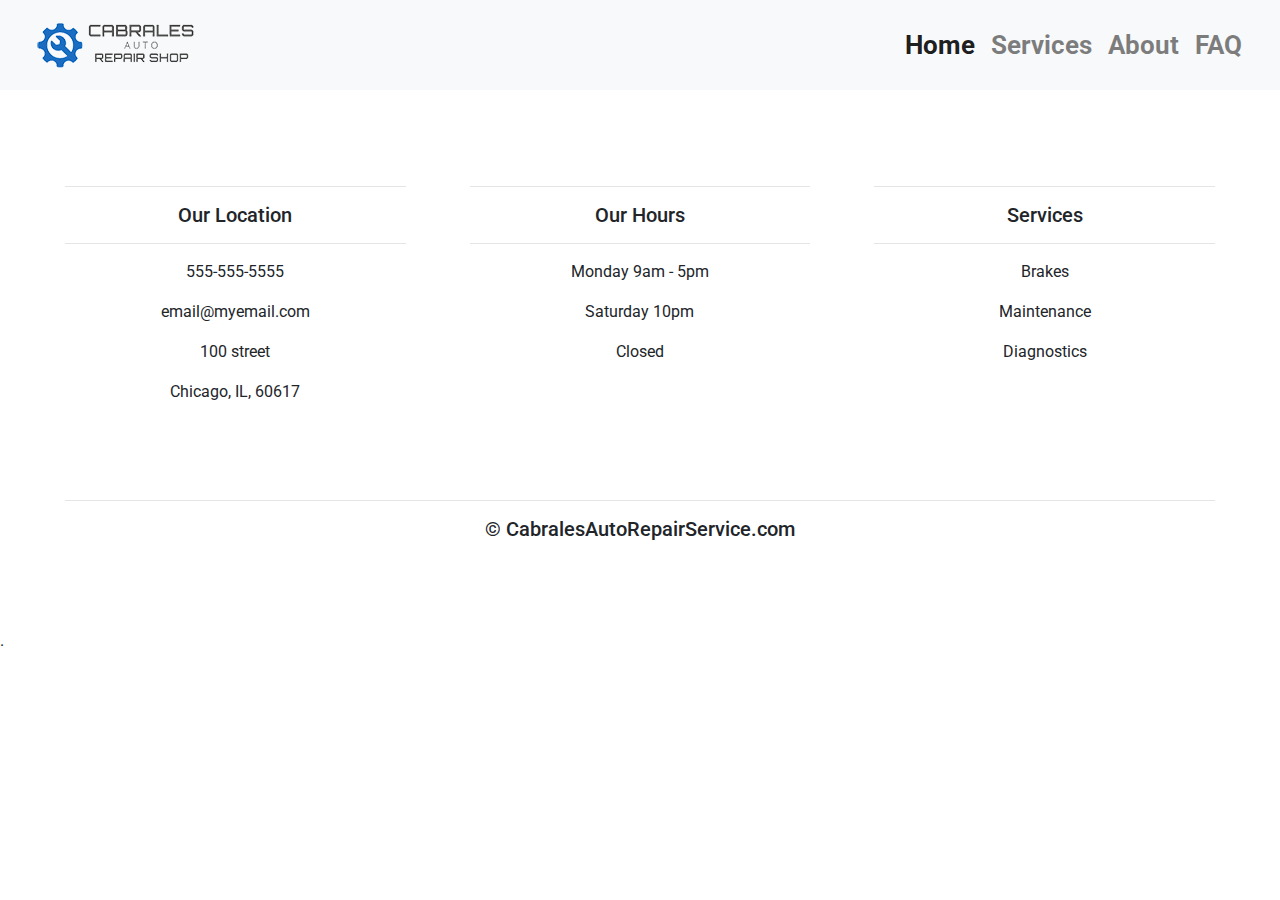
<file: faq.html>
<!DOCTYPE html>
<html lang="en">
<head>
  <meta charset="UTF-8">
  <meta name="viewport" content="width=device-width, initial-scale=1.0">
  <meta http-equiv="X-UA-Compatible" content="ie=edge">
  <link rel="stylesheet" href="https://use.fontawesome.com/releases/v5.5.0/css/all.css" integrity="sha384-B4dIYHKNBt8Bc12p+WXckhzcICo0wtJAoU8YZTY5qE0Id1GSseTk6S+L3BlXeVIU" crossorigin="anonymous">
  <link rel="stylesheet" href="https://stackpath.bootstrapcdn.com/bootstrap/4.3.1/css/bootstrap.min.css" integrity="sha384-ggOyR0iXCbMQv3Xipma34MD+dH/1fQ784/j6cY/iJTQUOhcWr7x9JvoRxT2MZw1T" crossorigin="anonymous">

  <link rel="stylesheet" href="css/main.css">
  <title>Let's Start</title>
</head>
<body>

  <div class="navbar navbar-expand-md navbar-light bg-light sticky-top">
    <div class="container-fluid">
      <a href="#" class="navbar-brand">
        <img src="img/logo1.png" alt="">
      </a>
      <button class="navbar-toggle" type="button" data-toggle="collapse" data-target="#navbarResponsive">
        <span class="navbar-toggler-icon"></span>
      </button>
      <div class="collapse navbar-collapse" id="navbarResponsive">
        <ul class="navbar-nav ml-auto">
          <li class="nav-item active">
            <a href="#" class="nav-link">Home</a>
          </li>
          <li class="nav-item">
            <a href="#" class="nav-link">Services</a>
          </li>
          <li class="nav-item">
            <a href="#" class="nav-link">About</a>
          </li>
          <li class="nav-item">
              <a href="#" class="nav-link">FAQ</a>
            </li>
        </ul>
      </div>
       
    </div>
  </div>

  <div>
    


    <!-- Footer -->

  <div class="container-fluid p-4">
    <div class="row text-center p-4">
      <div class="col-md-4">
        <hr class="light">
        <h5>Our Location</h5>
        <!-- <img src="img/slides02.jpg" alt=""> -->
        <hr class="light">
        <p>555-555-5555</p>
        <p>email@myemail.com</p>
        <p>100 street</p>
        <p>Chicago, IL, 60617</p>
      </div>
      <div class="col-md-4">
        <hr class="light">
        <h5>Our Hours</h5>
        <hr class="light">
        <p>Monday 9am - 5pm</p>
        <p>Saturday 10pm</p>
        <p>Closed</p>
      </div>
      <div class="col-md-4">
          <hr class="light">
          <h5>Services</h5>
          <hr class="light">
          <p>Brakes</p>
          <p>Maintenance</p>
          <p>Diagnostics</p>
      </div>
      <div class="col-12">
        <hr class="light">
        <h5>&copy; CabralesAutoRepairService.com</h5>
      </div>
    </div>
  </div>

    <!-- Last -->

    .

  </div>
  <script
  src="https://code.jquery.com/jquery-3.3.1.min.js"
  integrity="sha256-FgpCb/KJQlLNfOu91ta32o/NMZxltwRo8QtmkMRdAu8="
  crossorigin="anonymous"></script>
  <script src="https://cdnjs.cloudflare.com/ajax/libs/popper.js/1.14.7/umd/popper.min.js" integrity="sha384-UO2eT0CpHqdSJQ6hJty5KVphtPhzWj9WO1clHTMGa3JDZwrnQq4sF86dIHNDz0W1" crossorigin="anonymous"></script>
  <script src="https://stackpath.bootstrapcdn.com/bootstrap/4.3.1/js/bootstrap.min.js" integrity="sha384-JjSmVgyd0p3pXB1rRibZUAYoIIy6OrQ6VrjIEaFf/nJGzIxFDsf4x0xIM+B07jRM" crossorigin="anonymous"></script>

  <script src="js/main.js"></script>
</body>
</html>
</file>
<file: css/main.css>
@import url("https://fonts.googleapis.com/css?family=Roboto:100,400,500,700,900");
@import url("https://fonts.googleapis.com/css?family=Open+Sans:100,400,500,700,900");
@import url("https://fonts.googleapis.com/css?family=Raleway:100,100i,200,200i,300,300i,400,400i,500,500i,700,700i");
html {
  height: 100%;
  width: 100%;
  color: #222;
  font-family: 'Open Sans', sans-serif;
  word-break: normal; }

li {
  list-style: none; }

[class*="col-"] {
  padding: 2rem; }

@media screen and (max-width: 1000px) {
  [class*="col-"] {
    padding: 0rem; }
  .row {
    margin-right: 0px;
    margin-left: 0px; } }

.narrow {
  width: 100%;
  margin: 1.5rem auto;
  padding-top: 0rem; }

.narrow h1 {
  font-size: 2.4rem; }

@media screen and (min-width: 1000px) {
  .narrow {
    width: 95%;
    margin: 1.5rem auto;
    padding-top: 2rem; } }

.offset:before {
  display: block;
  content: "";
  height: 4rem;
  margin-top: -4rem; }

img {
  width: 100%; }

.landing {
  position: relative;
  width: 100%;
  height: 100vh;
  display: table;
  z-index: -1; }

.main-wrap {
  clip: rect(0, auto, auto, 0);
  position: absolute;
  top: 0;
  left: 0;
  width: 100%;
  height: 100%; }

.main-inner {
  position: fixed;
  display: table;
  top: 0;
  left: 0;
  width: 100%;
  height: 100%;
  background-size: cover;
  background-position: center center;
  -webkit-transform: translateZ(0);
  transform: translateZ(0);
  will-change: transform; }

.main-inner-2 {
  position: fixed;
  display: table;
  top: 0;
  left: 0;
  width: 100%;
  height: 100%;
  background-size: cover;
  background-position: center center;
  -webkit-transform: translateZ(0);
  transform: translateZ(0);
  will-change: transform;
  background-color: rgba(0, 0, 0, 0.5); }

.center-out {
  display: flex;
  align-items: center;
  justify-content: space-between; }

.center-out-all {
  display: flex;
  align-items: center;
  justify-content: center; }

@media screen and (max-width: 1000px) {
  .center-out {
    flex-direction: column; }
  .center-out-all {
    display: flex;
    align-items: flex-start;
    justify-content: center; } }

.detail_headline {
  display: inline-block;
  font-weight: 500;
  padding-left: 0px; }

.detail_headline--inline {
  display: inline-block;
  font-weight: 400;
  padding-left: 0px; }

.detail_headline--title {
  color: #103b7a; }

.service-bg {
  background-image: url(./../img/service.jpg); }

.caption {
  width: 100%;
  max-width: 100%;
  position: absolute;
  top: 38%;
  z-index: 1;
  color: #fff;
  text-transform: uppercase; }

.caption h1 {
  font-size: 3.8rem;
  font-weight: 700;
  letter-spacing: .3rem;
  text-shadow: .1rem .1rem .8rem black;
  padding-bottom: 1rem; }

.caption h3 {
  font-size: 2rem;
  text-shadow: .1rem .1rem .5rem black;
  padding-bottom: 1.6rem; }

.btn-lg {
  border-width: medium;
  border-radius: 0;
  padding: .6rem 1.3rem;
  font-size: 1.1rem; }

/*---  Statement ---*/
#services i {
  padding-bottom: 1rem; }

/*---  Services ---*/
.feature {
  margin-bottom: 8rem; }

@media screen and (max-width: 1000px) {
  .text-center .feature {
    text-align: left; } }

.feature i {
  color: var(--orange); }

.feature h3 {
  font-size: 1.3rem;
  text-transform: uppercase;
  padding-bottom: .4rem;
  font-weight: 700; }

.feature p {
  font-size: 1.1rem; }

.jumbotron {
  margin-bottom: 0;
  padding: 2rem 1rem 3.5rem 1rem;
  border-radius: 0;
  /*this get rid of the rounded edges*/ }

/*---  Customer Review ---*/
.clients img {
  width: 100%;
  border-radius: 50%; }

blockquote i {
  color: var(--orange); }

.client-hr {
  border-top: solid var(--orange); }

/*---  footer ---*/
.footer {
  background-color: #40474e;
  color: #fff;
  padding: 2rem 0; }

@media screen and (max-width: 1000px) {
  .footer p {
    font-size: .8rem; }
  .footer [class*="col-"] {
    padding: 1rem; }
  .footer p, .footer .hr-white {
    margin: 0; }
  .footer .hr-white {
    border-top: 2px solid #868e96; } }

.footer h5 {
  color: #b5b5b5; }

.local, .main-service, .company-card, .news {
  padding-top: 2rem;
  padding-bottom: 2rem; }

h3.heading {
  font-size: 1.9rem;
  font-weight: 700;
  text-transform: uppercase;
  margin-bottom: 1.9rem; }

.heading-underline {
  width: 5rem;
  height: .2rem;
  background-color: var(--orange);
  margin: 0 auto 2rem; }

.jumbo-title {
  font-size: 3.8rem;
  font-weight: 700;
  letter-spacing: .3rem;
  text-shadow: 0.1rem 0.1rem 0.8rem black;
  padding-bottom: 1rem;
  text-transform: uppercase; }

@media screen and (max-width: 620px) {
  .jumbo-title {
    font-size: 1.8rem; } }

.hr-white {
  border-top: solid #fff; }

.hr-off {
  border-top: solid  #656361; }

.hr-black {
  border-top: solid red; }

.hr-color {
  border-top: solid var(--orange); }

.cap {
  text-transform: uppercase; }

:root {
  --blue: #007bff;
  --indigo: #6610f2;
  --purple: #6f42c1;
  --pink: #e83e8c;
  --red: #dc3545;
  --orange: #a3500c;
  --yellow: #ffc107;
  --green: #28a745;
  --teal: #20c997;
  --cyan: #17a2b8;
  --white: #fff;
  --gray: #6c757d;
  --gray-dark: #343a40;
  --primary: #008aff;
  --secondary: #868e96;
  --success: #77b826;
  --info: #3183a6;
  --warning: #ffd500;
  --danger: #900;
  --light: #f8f9fa;
  --dark: #001324;
  --accent: #ee7421;
  --for-sale: #ee7421;
  --rentals: #3183a6;
  --foreclosures: #900;
  --sold: #868e96; }

.type--light {
  color: #cdcdcd; }

@keyframes moveDown {
  0% {
    transform: translateY(0); }
  50% {
    transform: translateY(1rem); }
  100% {
    transform: translateY(0); } }

@keyframes shake {
  0% {
    transform: translateY(0); }
  20% {
    transform: translateX(5px); }
  40% {
    transform: translateX(0); }
  80% {
    transform: translateX(-5px); }
  100% {
    transform: translateX(0); } }

.fadein {
  opacity: 0; }

.btn-secondary {
  border-width: medium;
  border-radius: 0;
  padding: .6rem 1.2rem;
  font-size: 1.2rem;
  text-transform: uppercase;
  margin: 1rem;
  border-color: #007bff;
  background-color: #007bff;
  color: white; }

.btn-secondary:hover {
  border-color: #004fa5;
  background-color: #004fa5; }

.navbar {
  font-size: 1.6rem;
  background-color: #fff;
  color: #001324;
  font-weight: 700;
  padding: 15px; }

.navbar-toggle {
  display: none; }

.main-nav li {
  margin-left: 3rem;
  text-transform: uppercase; }

.call {
  color: black;
  border: 2px solid; }

@media screen and (max-width: 1000px) {
  .main-nav {
    display: none; }
  .main-nav li {
    margin: 10px 0;
    text-align: center; }
  .main-nav li:first-child {
    padding-top: 20px; }
  .call {
    display: none; }
  .navbar-toggle {
    display: block;
    font-size: 2rem;
    position: absolute;
    top: 11px;
    color: aqua;
    right: 15px; }
  .active {
    display: block; } }

.hero {
  background: url("https://lh5.googleusercontent.com/p/AF1QipMbUqLjRaZE0giiVx4rKooxvPu34OIjpjfayxu6=s396-k-no") no-repeat;
  background-size: cover;
  background-position: 40% 50%;
  z-index: 0;
  position: relative; }

@media screen and (max-width: 1000px) {
  .hero {
    background-size: contain;
    background-position: 0% 0%; } }

@media screen and (max-width: 1000px) {
  .hero {
    height: none; } }

.hero_details {
  display: grid;
  grid-template-columns: 25% 75%;
  background: rgba(0, 0, 0, 0.7); }

@media screen and (max-width: 1650px) {
  .hero_details {
    grid-template-columns: 30% 70%; } }

@media screen and (max-width: 1850px) {
  .hero_details {
    grid-template-columns: 30% 70%; } }

@media screen and (max-width: 1550px) {
  .hero_details {
    grid-template-columns: 50% 40%; } }

@media screen and (max-width: 1000px) {
  .hero_details {
    display: grid;
    grid-template-columns: 100%;
    background: rgba(0, 0, 0, 0.7); } }

.hero_info {
  background-color: rgba(7, 153, 244, 0.9);
  color: #f8f9fa;
  padding: 50px 0 0 50px;
  margin-left: 100px;
  font-size: 1.8rem; }

@media screen and (max-width: 1000px) {
  .hero_info {
    grid-row: 2;
    margin-left: 0px; } }

.hero_info_container {
  margin-bottom: 6rem; }

.detail_container {
  padding-bottom: 10px;
  display: inline-block;
  border-bottom: 3px solid #f8f9fa; }

.line-out {
  border-bottom: 1px solid #f8f9fa;
  display: block; }

.detail_list ul {
  text-align: right;
  margin-top: 20px; }

.details_list_li {
  font-weight: 200;
  padding-right: 30px;
  margin-bottom: 5px;
  font-size: 15px; }

.direction {
  font-weight: 500;
  margin: 20px 0 auto auto; }

.number_display {
  font-weight: 500;
  font-size: 2.5rem; }

@media screen and (max-width: 1000px) {
  .number_display {
    font-size: 1.5rem; } }

.hero_headline {
  color: #f8f9fa; }

.hero_title footer {
  font-weight: 100;
  padding-bottom: 1rem; }

.hero_headline_container {
  max-width: 1000px; }

@media screen and (max-width: 1000px) {
  .hero_headline {
    grid-row: 1;
    margin-top: 100px;
    text-align: right;
    padding: 20px; } }

.hero_btn {
  margin: auto; }

.main-service p {
  font-size: 1.3rem; }

.main-service h3 {
  font-size: 1.8rem;
  text-transform: uppercase;
  padding-bottom: .4rem;
  color: var(--orange);
  font-weight: 700; }

.main-service i {
  margin-bottom: 1rem; }

.main-service-title h1 {
  text-transform: uppercase; }

.company-card {
  background-color: #e9ecef; }

.company-card h1 {
  margin-top: 5rem; }

.local {
  background-color: #e9ecef; }

.local h1 {
  margin-top: 5rem; }

.local img {
  width: 50%; }
</file>
